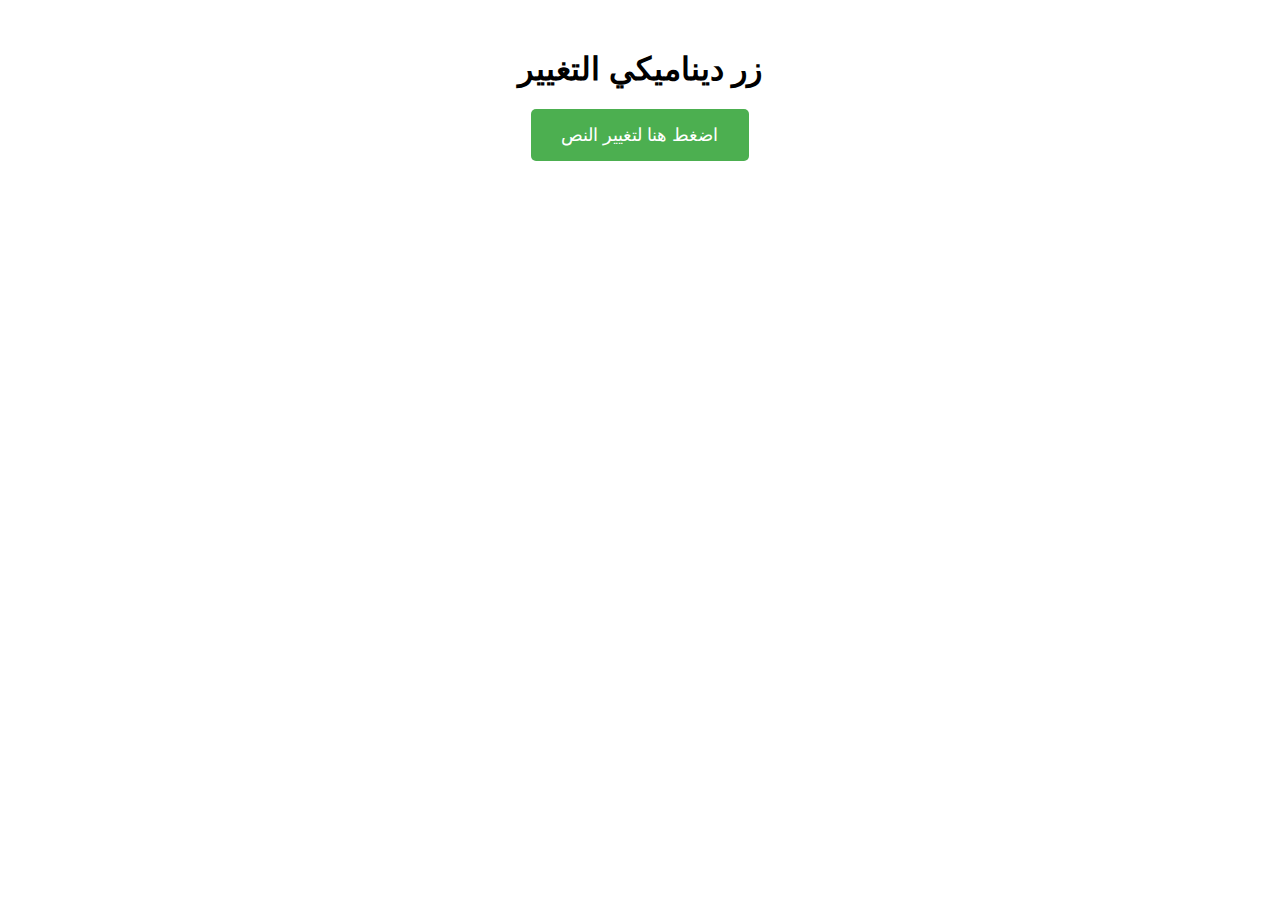
<file: CH.HTML>
<!DOCTYPE html>
<html lang="ar">
<head>
    <meta charset="UTF-8">
    <meta name="viewport" content="width=device-width, initial-scale=1.0">
    <title>زر ديناميكي التغيير</title>
    <style>
        body {
            font-family: Arial, sans-serif;
            text-align: center;
            margin-top: 50px;
        }
        .dynamic-button {
            padding: 15px 30px;
            font-size: 18px;
            cursor: pointer;
            border: none;
            border-radius: 5px;
            background-color: #4CAF50;
            color: white;
            transition: background-color 0.3s ease, transform 0.2s ease;
        }

        .dynamic-button:hover {
            background-color: #45a049;
            transform: scale(1.1); /* تكبير الزر عند التمرير */
        }
    </style>
</head>
<body>

    <h1>زر ديناميكي التغيير</h1>
    <button class="dynamic-button" id="dynamicButton" onclick="changeButton()">اضغط هنا لتغيير النص</button>

    <script>
        // وظيفة لتغيير النص والخصائص عند الضغط على الزر
        function changeButton() {
            const button = document.getElementById("dynamicButton");

            // تحقق من النص الحالي للزر
            if (button.textContent === "اضغط هنا لتغيير النص") {
                button.textContent = "تم تغيير النص! اضغط هنا مرة أخرى.";
                button.style.backgroundColor = "#FF5733"; // تغيير اللون
                button.style.transform = "scale(1.2)"; // تكبير الزر
            } else {
                button.textContent = "اضغط هنا لتغيير النص";
                button.style.backgroundColor = "#4CAF50"; // العودة للون الأول
                button.style.transform = "scale(1)"; // العودة لحجم الزر الطبيعي
            }
        }
    </script>

</body>
</html>
</file>
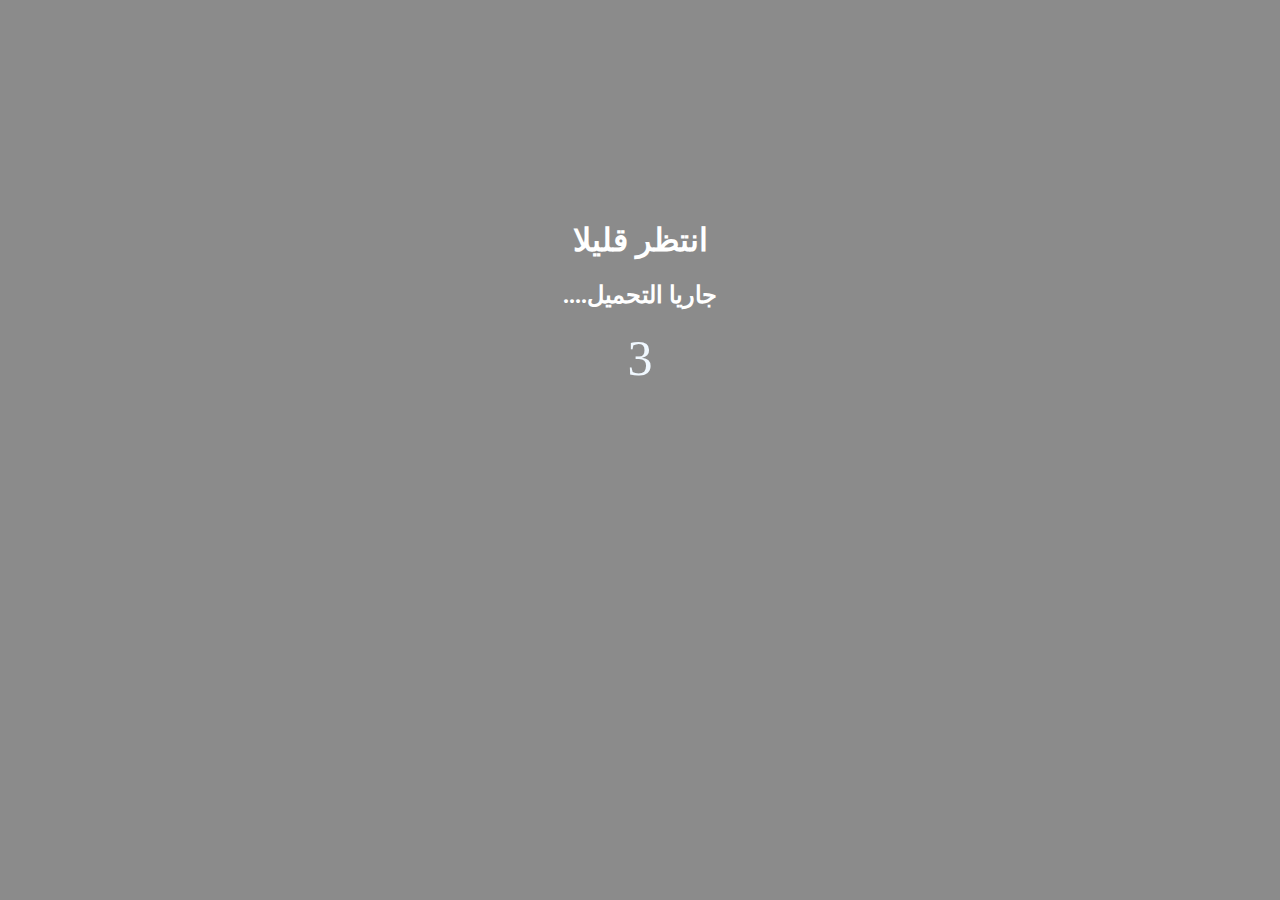
<file: timeLeft.html>
<!DOCTYPE html>
<html lang="en">
<head>
    <meta charset="UTF-8">
    <meta name="viewport" content="width=device-width, initial-scale=1.0">
    <title>ALHJEEN-TEC Sign Up</title>
    

</head>
<body style="background-color: rgb(139, 139, 139);">
   <div style="text-align: center;position: relative;top: 200px;">
        <h1 style="color: rgb(255, 255, 255);">انتظر قليلا</h1>
        <h2 style="color: rgb(255, 255, 255);">....جاريا التحميل</h2>
        <!-- عرض التوقيت هنا -->
        <div id="timer" style="color: aliceblue;font-size: 50px;">3</div>
    </div> 
     
    
     <script>
        // تحديد الوقت المبدئي للمؤقت (بالثواني)
        let timeLeft = 3;
    
        // تحديد العنصر الذي سيعرض الوقت
        const timerElement = document.getElementById("timer");
    
        // إنشاء المؤقت باستخدام setInterval
        const interval = setInterval(function() {
            timeLeft--;  // تقليل الوقت بمقدار ثانية
            timerElement.textContent = timeLeft; // تحديث عرض الوقت في الصفحة
    
            // عندما ينتهي الوقت
            

            if (timeLeft <= 0) {
                clearInterval(interval);  // إيقاف المؤقت
                timerElement.textContent = "يمكنك البدأ في الشراء";
                 window.location.href = "../pages/dvises/dvises.html"; // عرض رسالة عند الانتهاء
            }
        }, 1500); // المؤقت يعمل كل ثانية (1000 مللي ثانية)
    </script> 
    
    
</body>
</html>
</file>
